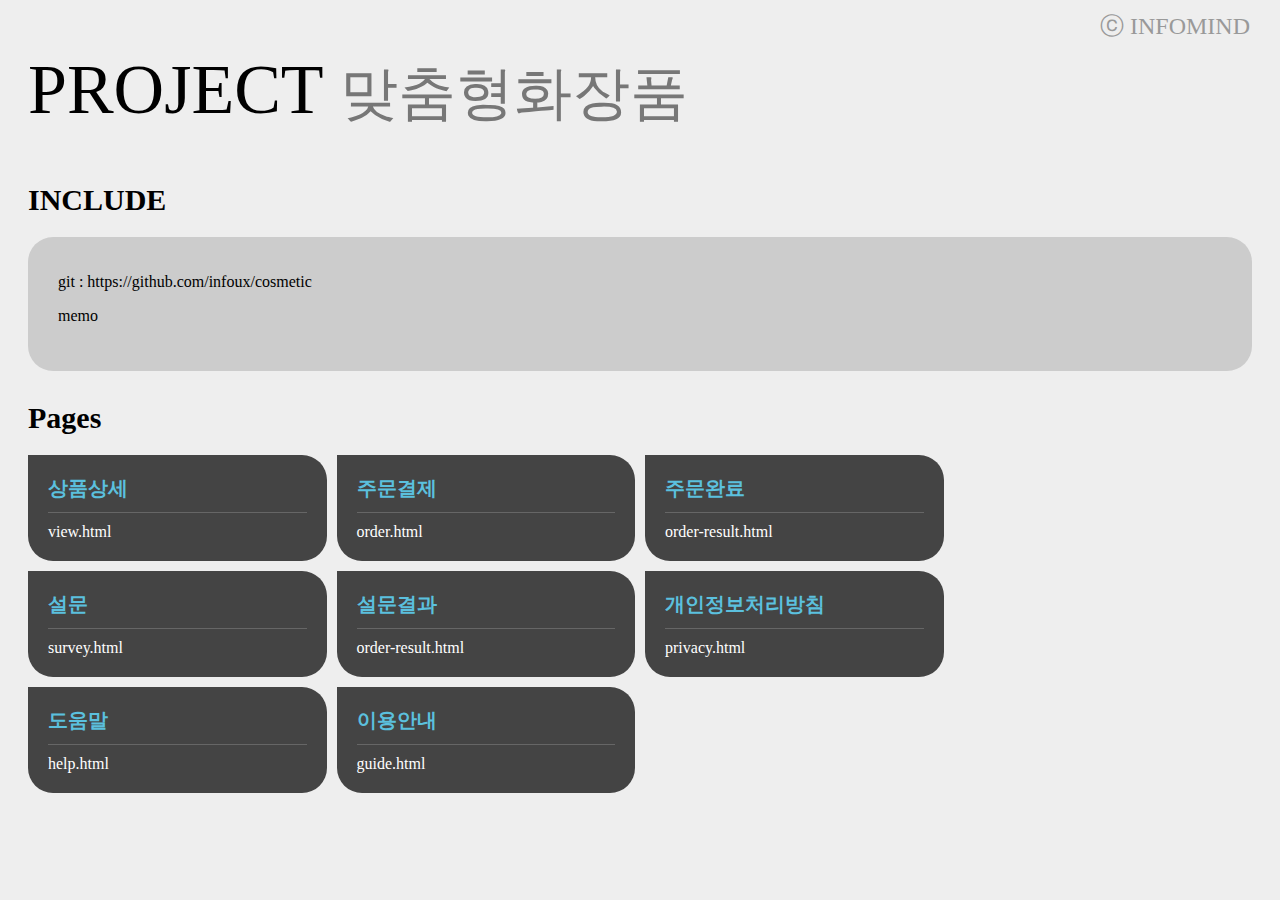
<file: index.html>
<!DOCTYPE html>
<html lang="ko">

    <head>
        <meta charset="utf-8">
        <meta http-equiv="X-UA-Compatible" content="IE=edge">
        <meta name="viewport" content="width=device-width, initial-scale=1">
        <title>infomindUX</title>

        <style>
            * {
                -webkit-box-sizing: border-box;
                -moz-box-sizing: border-box;
                box-sizing: border-box;
            }

            body {
                min-width: 320px;
                font-size: 0;
                text-align: center;
                padding: 0 20px;
                background: #eee;
            }

            @media (min-width:980px) {
                body {
                    text-align: left;
                }
            }

            h1 {
                margin: 50px 0;
                font-size: 70px;
                font-weight: 100;
            }

            h1 small {
                display: inline-block;
                color: #777;
            }

            .memo {
                font-size: 16px;
                background: #ccc;
                border-radius: 25px;
                padding: 20px 30px 30px;

                overflow: hidden;
                text-overflow: ellipsis;
                white-space: nowrap;
            }

            h2 {
                margin: 30px 0 20px;
                font-size: 30px;
                font-weight: 600;

            }

            h3 {
                margin: 10px 0 0;
                font-size: 20px;
                font-weight: 600;

            }

            a {
                display: inline-block;
                font-size: 16px;
                background: #444;
                border-radius: 0 25px 25px 25px;
                width: calc((100% - 30px) / 4);
                padding: 20px;
                margin: 0 10px 10px 0;
                text-align: left;
                color: #fff !important;
                text-decoration: none;

                -webkit-transition: all 0.1s ease;
                -moz-transition: all 0.1s ease;
                -o-transition: all 0.1s ease;
                -ms-transition: all 0.1s ease;
                transition: all 0.1s ease;

            }

            a:last-of-type {
                margin-right: 0;
            }

            a:active,
            a:hover {
                background: #333;
                -webkit-box-shadow: 2px 2px 2px 2px rgba(0, 0, 0, 0.3);
                -moz-box-shadow: 2px 2px 2px 2px rgba(0, 0, 0, 0.3);
                box-shadow: 2px 2px 2px 2px rgba(0, 0, 0, 0.3);

                border-radius: 25px;
            }

            @media (max-width:979px) {
                a {
                    width: 100%;
                    margin: 0 10px 10px 0;

                }

            }

            hr {
                display: block;
                width: 100%;
                max-width: 400px;
                margin: 20px auto;
                border: none;
            }

            strong {
                color: #5bc0de;
                display: block;
                font-size: 20px;
                font-weight: 600;
                border-bottom: 1px solid #666;
                padding-bottom: 10px;
                margin-bottom: 10px;

                overflow: hidden;
                text-overflow: ellipsis;
                white-space: nowrap;
            }

            .co {
                font-size: 24px;
                position: absolute;
                right: 30px;
                top: 10px;
                margin: 0;
                color: #999;
            }
        </style>
    </head>

    <body>
        <h1>PROJECT
            <small>맞춤형화장품</small>
        </h1>

        <h2>INCLUDE</h2>
        <div class="memo">
            <p>git : https://github.com/infoux/cosmetic</p>
            <p>memo</p>

        </div>

        <div>
            <h2>Pages</h2>

            <a href="view.html">
                <strong>상품상세</strong>
                view.html</a>

            <a href="order.html">
                <strong>주문결제</strong>
                order.html</a>

            <a href="order-result.html">
                <strong>주문완료</strong>
                order-result.html</a>

            <a href="survey.html">
                <strong>설문</strong>
                survey.html</a>

            <a href="survey-result.html">
                <strong>설문결과</strong>
                order-result.html</a>

            <a href="privacy.html">
                <strong>개인정보처리방침</strong>
                privacy.html</a>

            <a href="help.html">
                <strong>도움말</strong>
                help.html</a>

            <a href="guide.html">
                <strong>이용안내</strong>
                guide.html</a>
                
        </div>


        <p class="co">ⓒ INFOMIND</p>

    </body>

</html>
</file>
